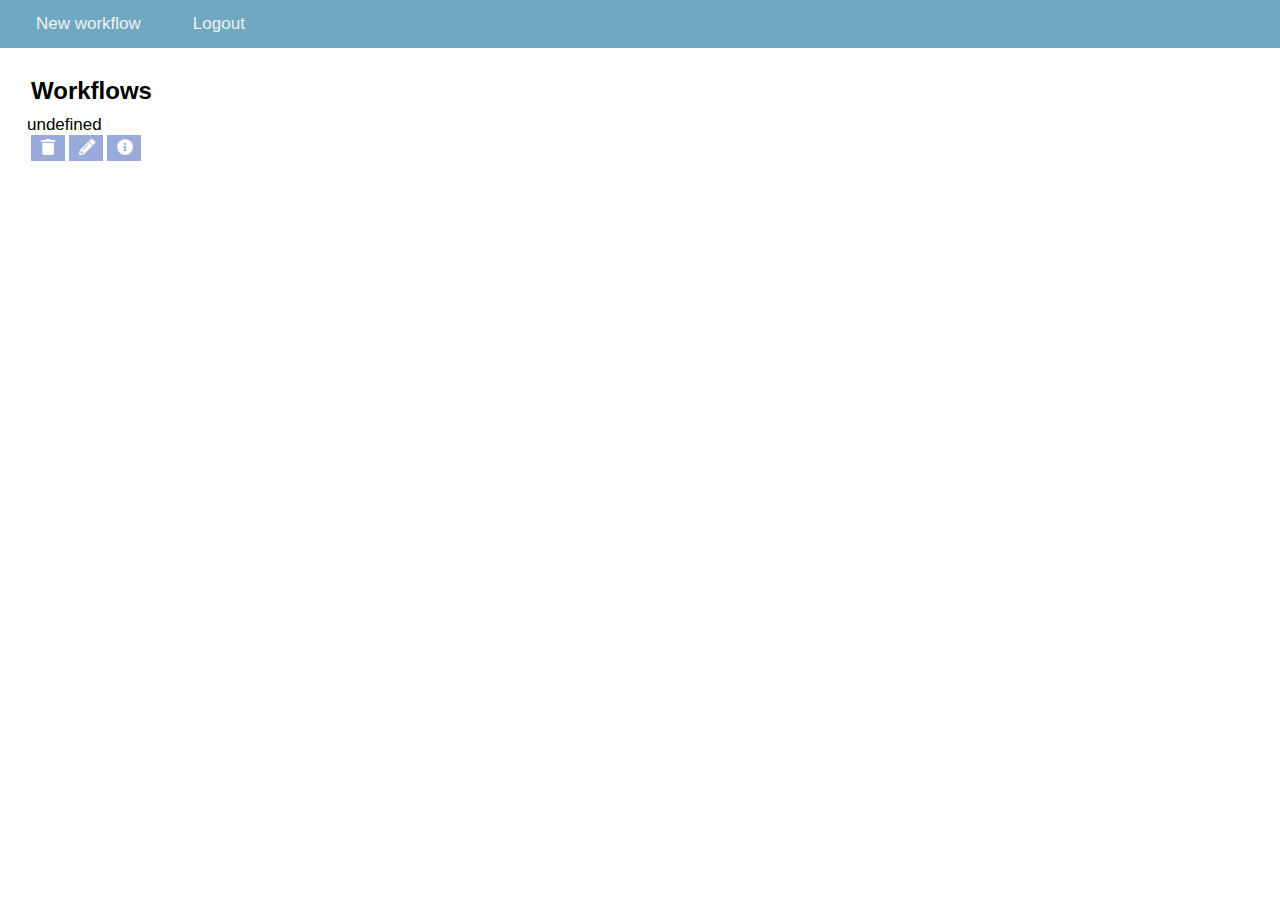
<file: index.html>
<!DOCTYPE html>
<html lang="en">
<head>
    <meta charset="UTF-8">
    <meta http-equiv="X-UA-Compatible" content="IE=edge">
    <meta name="viewport" content="width=device-width, initial-scale=1.0">
    <title>Inclusive Whiteboard</title>
    <script src="scripts/speechRecognition.js"></script>
    <script src="scripts/workflows.js"></script>
    <script src="scripts/controlFunctions.js"></script>
    <script src="scripts/tts.js"></script>
    <!-- <script type="module" src="scripts/stickynotes.js"></script> -->
    <!-- <link rel="stylesheet" href="https://cdnjs.cloudflare.com/ajax/libs/font-awesome/4.7.0/css/font-awesome.min.css"> -->
    <link rel="stylesheet" href="//use.fontawesome.com/releases/v5.0.7/css/all.css">
    <!-- <link rel="stylesheet" href="css/main.css">
        <link rel="stylesheet" type="text/css" href="css/style.css">    -->
    <style>
        @import url('css/main.css');
        @import url('css/workflow.css');
        @import url('css/navbar.css');
        @import url('css/stickynotes.css');
    </style>
</head>
<body>
    <div class="navbar" id="navbar_id">
        <a onclick="new_workflow()">New workflow</a>
        <!-- <a onclick="window.location.href='pages/login.html'">Log in</a>
        <a onclick="window.location.href='pages/register.html'">Sign up</a>  -->
        <a onclick="window.location.href='backend/users/logout.php'">Logout</a>
        <a class="icon" onclick="navbar_button()">
            <i class="fa fa-bars"></i>
        </a>
    </div>
    <br>
    <div id="content">
        <div class="workflows">
            <div class="workflow_info"></div>
            <div id="tools">
                <h2>Tools</h2>
                <div id="stickynotes_config" class="drop" style="text-align: center;">
                    <input style="width: 70px; height: 70px;" type="color" id="sticky_note_color" name="sticky_note_color" value="#fbeba5"><br>
                    <button id="create_note" onclick="createNote('#ace9dd')">New sticky note</button>
                    <button id="startSpeechRecognition" onclick="startSpeechRecognition()">Start Speech Recognition</button>
                </div>
            </div>
            <div id="workflow-list">
                <h2>Workflows</h2>
                <div id="workflow-list-id" class="workflow-list">
                    
                </div>
            </div>
        </div>
        <div class="board">
            <table id="workflow">
                <tr id="workflow_headers">
                </tr>
                <tbody>
                    <tr id="workflow_states">

                    </tr>
                </tbody>
            </table>
        </div> 
    </div>
</body>
</html>
</file>
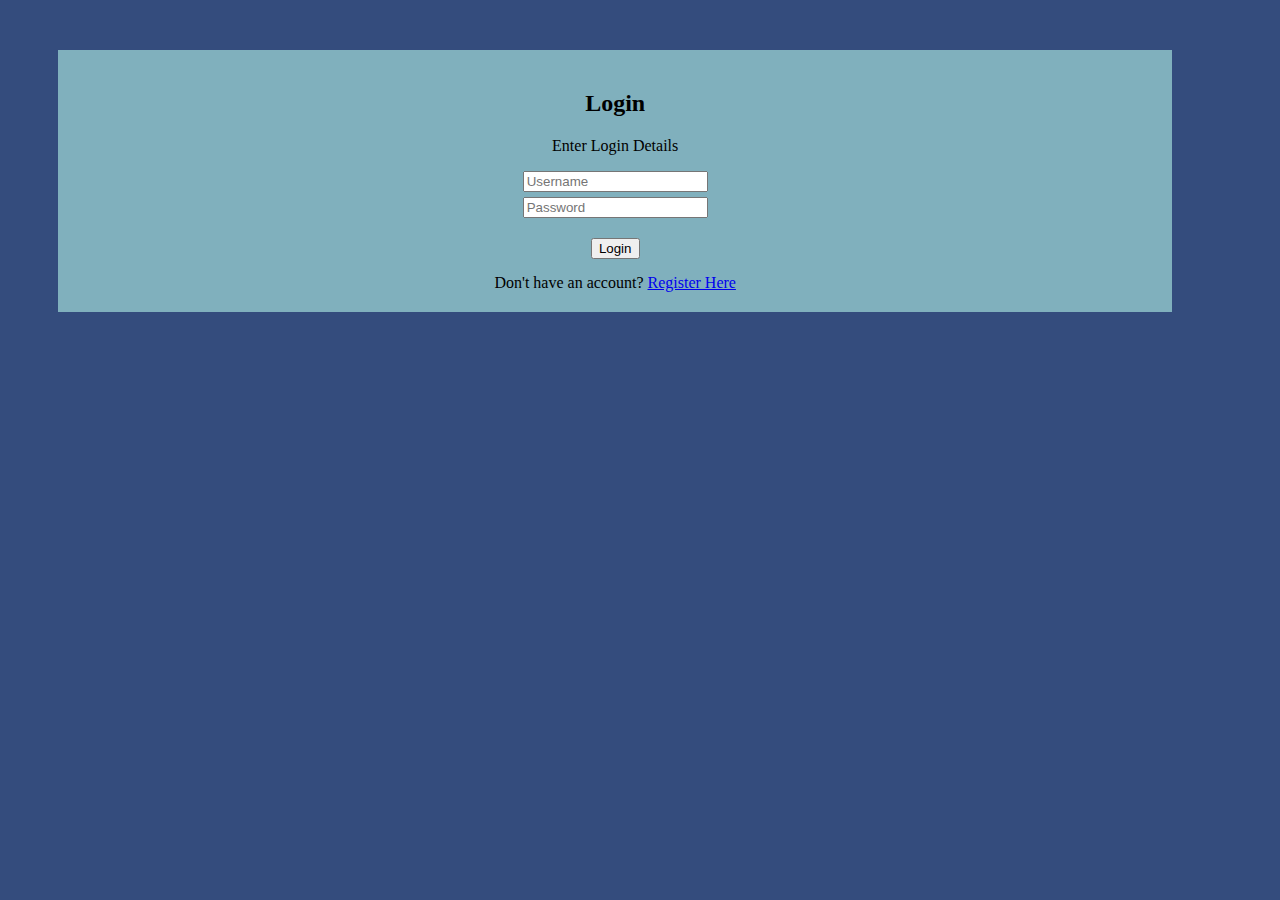
<file: pages/login.html>
<!DOCTYPE html>    
<html>    
<head>
    <meta charset="UTF-8">
    <meta http-equiv="X-UA-Compatible" content="IE=edge">
    <meta name="viewport" content="width=device-width, initial-scale=1.0">
    <title>Login Form</title>
    <script src="../scripts/login.js"></script>
    <style>
        @import url('../css/login-register.css');
    </style>
</head>    
<body>    
    <div class="login-register">
        <form action="/backend/users/login.php" method="post" enctype="multipart/form-data">
            <h2>Login</h2>
            <p class="">Enter Login Details</p>
            <div class="input-details">
                <input type="text" id="username_id" name="username" placeholder="Username" required="required">
            </div>
            <div class="input-details">
                <input type="password" id="password_id" name="password" placeholder="Password" required="required">
            </div>
            <div class="btns">
                <button type="submit" name="save" class="save-btn">Login</button>
            </div>
            <div class="">Don't have an account? <a href="register.html">Register Here</a></div>
        </form>
    </div>  
</body>    
</html>
</file>
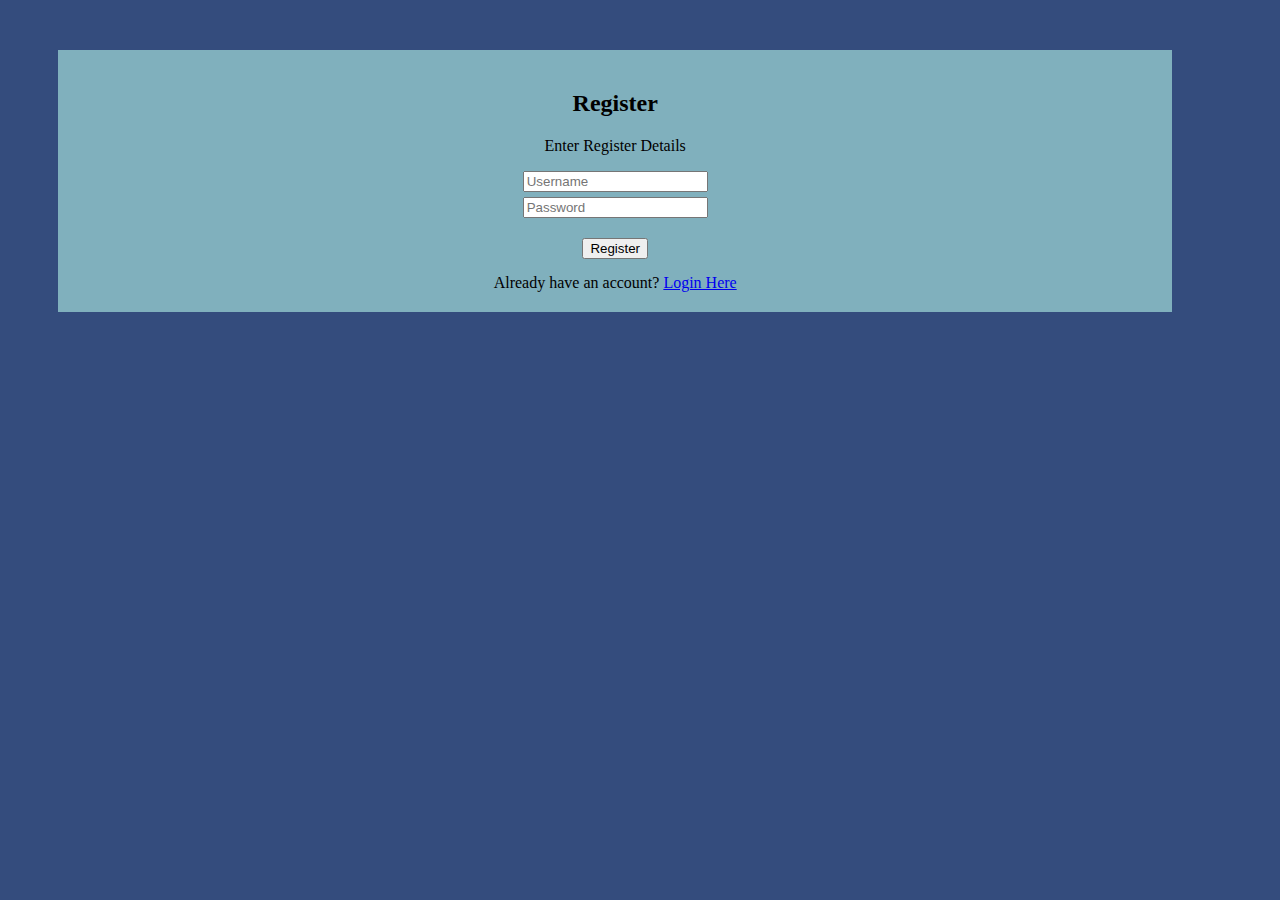
<file: pages/register.html>
<!DOCTYPE html>    
<html>    
<head>
    <meta charset="UTF-8">
    <meta http-equiv="X-UA-Compatible" content="IE=edge">
    <meta name="viewport" content="width=device-width, initial-scale=1.0">
    <title>Register Form</title>
    <script src="../scripts/register.js"></script>
    <style>
        @import url('../css/login-register.css');
    </style>
</head>    
<body>    
    <div class="login-register">
        <form action="../backend/users/register.php" method="post" enctype="multipart/form-data">
            <h2>Register</h2>
            <p class="">Enter Register Details</p>
            <div class="input-details">
                <input type="text" id="username_id" name="username" placeholder="Username" required="required">
            </div>
            <div class="input-details">
                <input type="password" id="password_id" name="password" placeholder="Password" required="required">
            </div>
            <div class="btns">
                <button type="submit" name="save" class="save-btn">Register</button>
            </div>
            <div class="">Already have an account? <a href="login.html">Login Here</a></div>
        </form>
    </div>  
</body>    
</html>
</file>
<file: css/main.css>
:root {
    --btn-crud-pastelblue: #9aabdb;
}

#content {
    display: flex;
}
  
#content .workflows {
    width: 230px;
    padding: 5px;
}

h2{
    margin: 6px;
}
</file>
